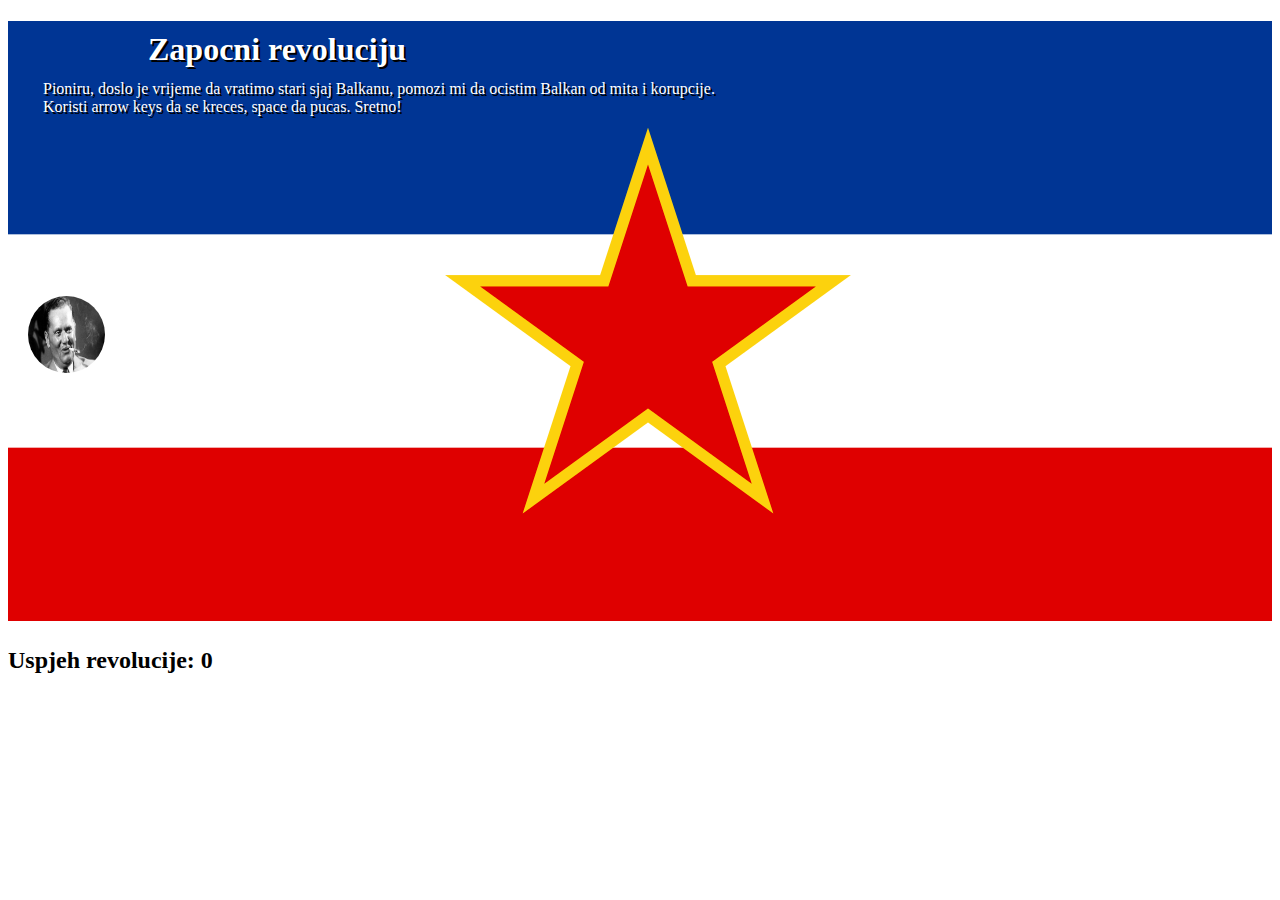
<file: index.html>
<!DOCTYPE html>
<html>
  <head>
    <meta charset="UTF-8" />
    <meta name="viewport" content="width=device-width, initial-scale=1.0" />
    <meta http-equiv="X-UA-Compatible" content="ie=edge" />
    <link rel="stylesheet" href="./static/css/style.css" />
    <title>Revolucija sa Titom</title>
  </head>
  <body>
    <div id="jugoslavija">
      <div id="start-button">
        <h1>Zapocni revoluciju</h1>
      </div>
      <div id="instructions">
        Pioniru, doslo je vrijeme da vratimo stari sjaj Balkanu, pomozi mi da
        ocistim Balkan od mita i korupcije.<br />
        Koristi arrow keys da se kreces, space da pucas. Sretno!
      </div>
      <img id="tito" src="media/tito.jpg" />
    </div>

    <div id="score">
      <h2>Uspjeh revolucije: <span>0</span></h2>
    </div>
    <script type="text/javascript" src="index.js"></script>
  </body>
</html>
</file>
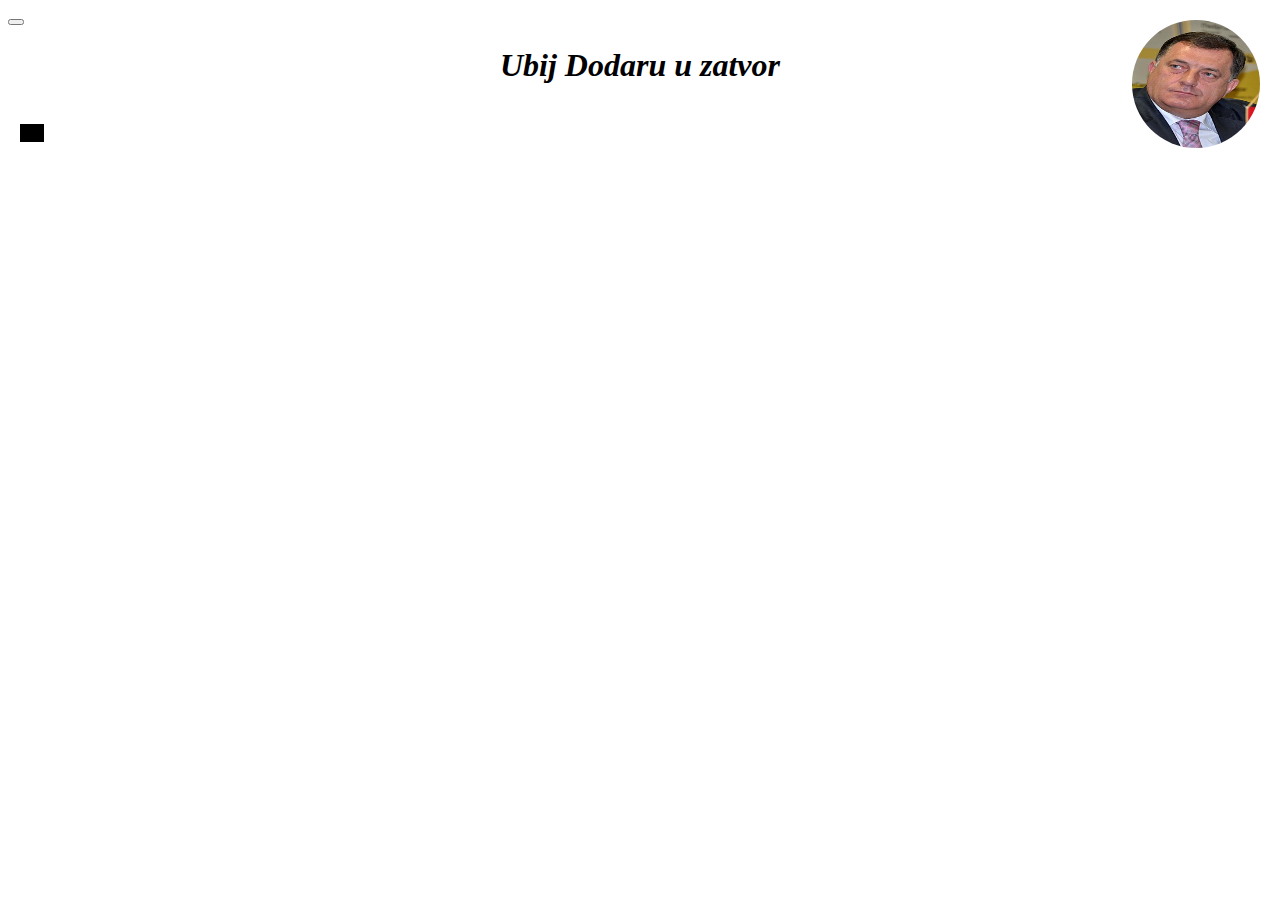
<file: main.html>
<!DOCTYPE html>
<html lang="en">
  <head>
    <meta charset="UTF-8" />
    <meta name="viewport" content="width=device-width, initial-scale=1.0" />
    <link rel="stylesheet" href="./static/css/game.css" />

    <title>Mito i korupcija</title>
  </head>
  <body>
    <div class="container" onmousedown="shoot();">
      <button onclick="myMove(); gun();"></button>

      <h1><i>Ubij Dodaru u zatvor</i></h1>
      <br />
      <div id="gun">gun</div>
      <div id="arrow">-</div>
      <img src="./media/dodara.jpg" id="img1" class="game-pic" />
    </div>
    <script src="./static/js/keypress.js"></script>
    <script src="./static/js/run.js"></script>
  </body>
</html>
</file>
<file: static/css/style.css>
#jugoslavija {
  width: 100%;
  background: url("../../media/jugoslavija.png");
  height: 600px;
}

#instructions {
  position: relative;
  color: white;
  left: 35px;
  top: 0px;
  text-shadow: 2px 2px black;
}

#score {
  margin-top: 2%;
}

#start-button {
  position: relative;
  color: white;
  left: 140px;
  top: 10px;
  text-shadow: 2px 2px black;
}

#start-button:hover {
  cursor: pointer;
}

#tito {
  width: 6vw;
  height: 6vw;
  border-radius: 50%;
  position: relative;
  left: 20px;
  top: 180px;
}

.laser {
  width: 4vw;
  height: 4vw;
  position: relative;
}

.monster {
  width: 6vw;
  height: 6vw;
  position: absolute;
  border-radius: 50%;
  background-color: #fff;
}

.monster-transition {
  opacity: 1;
  transition: opacity 1.5s ease-out;
}

.dead-monster {
  width: 30px;
  height: 30px;
  position: absolute;
  opacity: 0;
}
</file>
<file: static/css/game.css>
body {
  overflow-x: hidden;
}

h1 {
  text-align: center;
}

#gun {
  background-color: black;
  position: absolute;
  left: 20px;
}

.game-pic {
  position: absolute !important;
  width: 10vw;
  height: 10vw;
  top: 20px;
  right: 20px;
  border-radius: 50%;
}

#arrow {
  position: absolute;
  left: 20px;
}

.zatvor {
  position: absolute;
  bottom: 20px;
  width: 20%;
  left: 40%;
}
</file>
